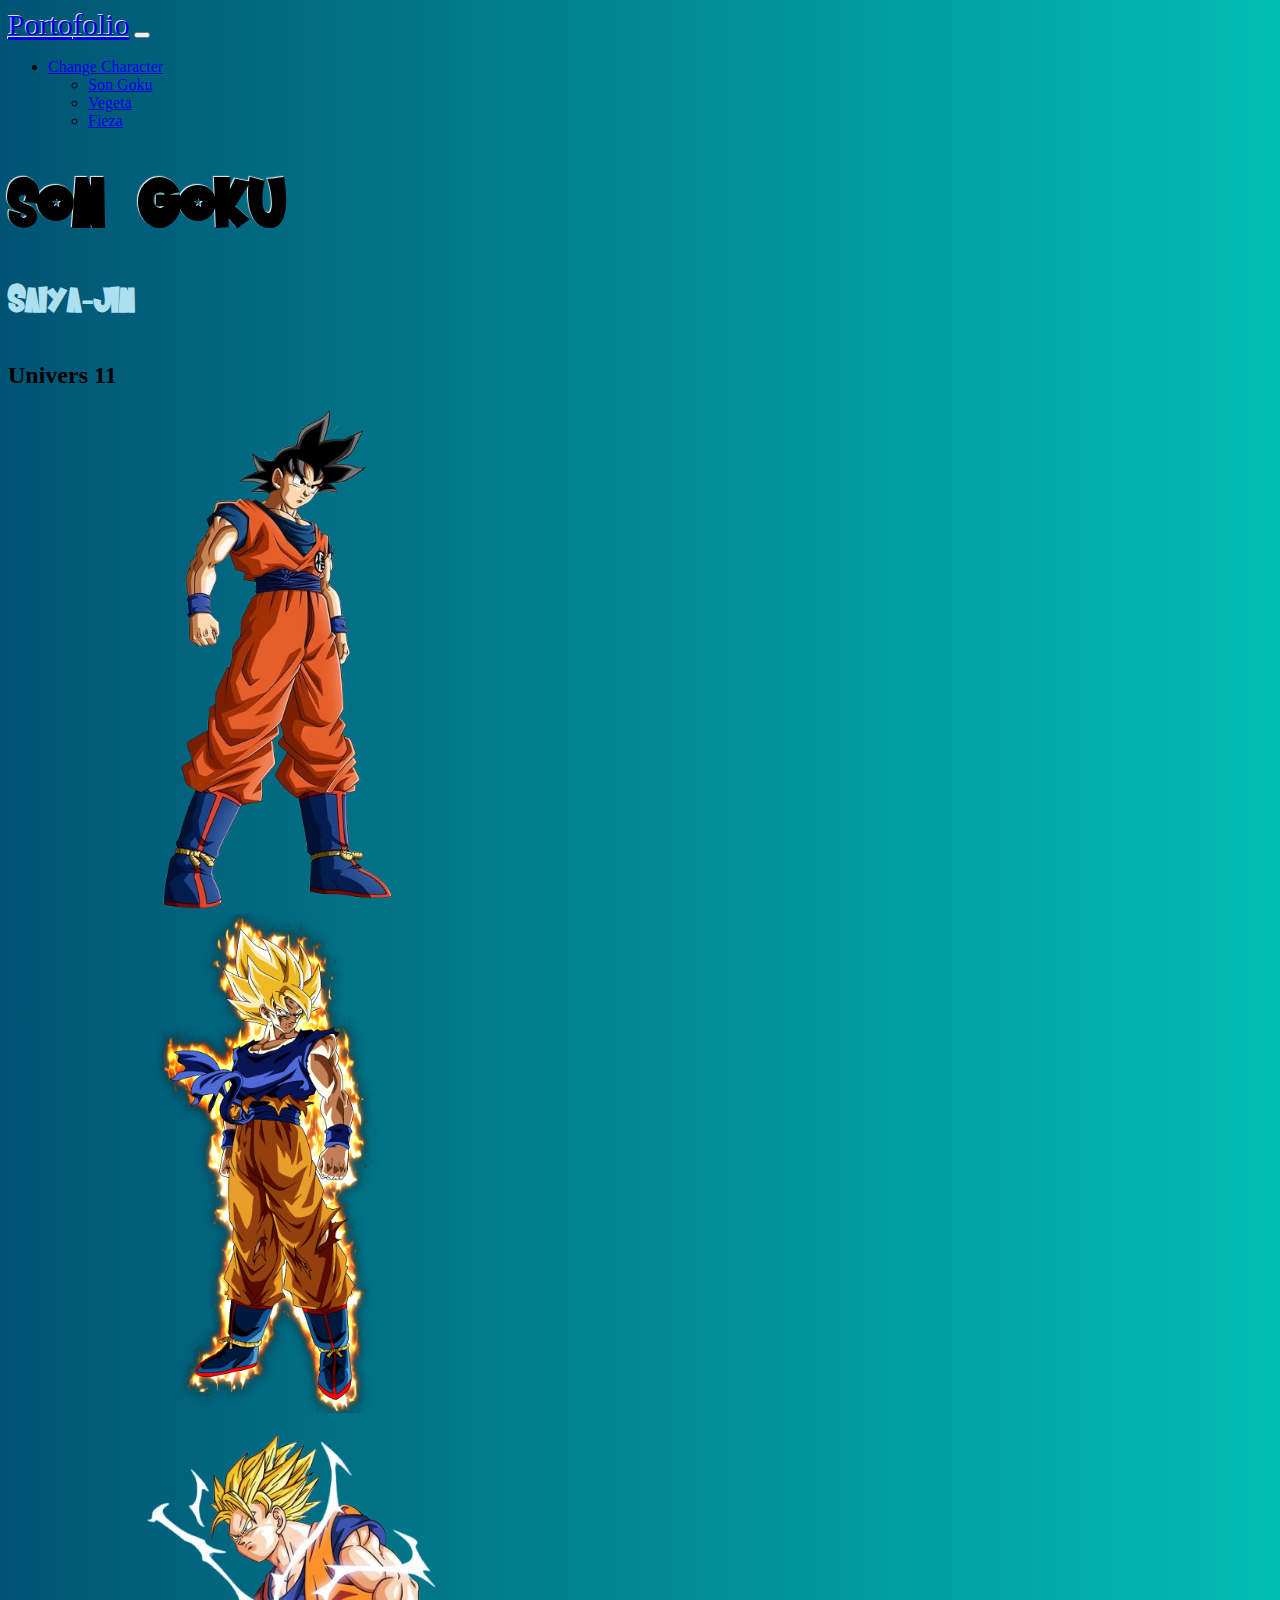
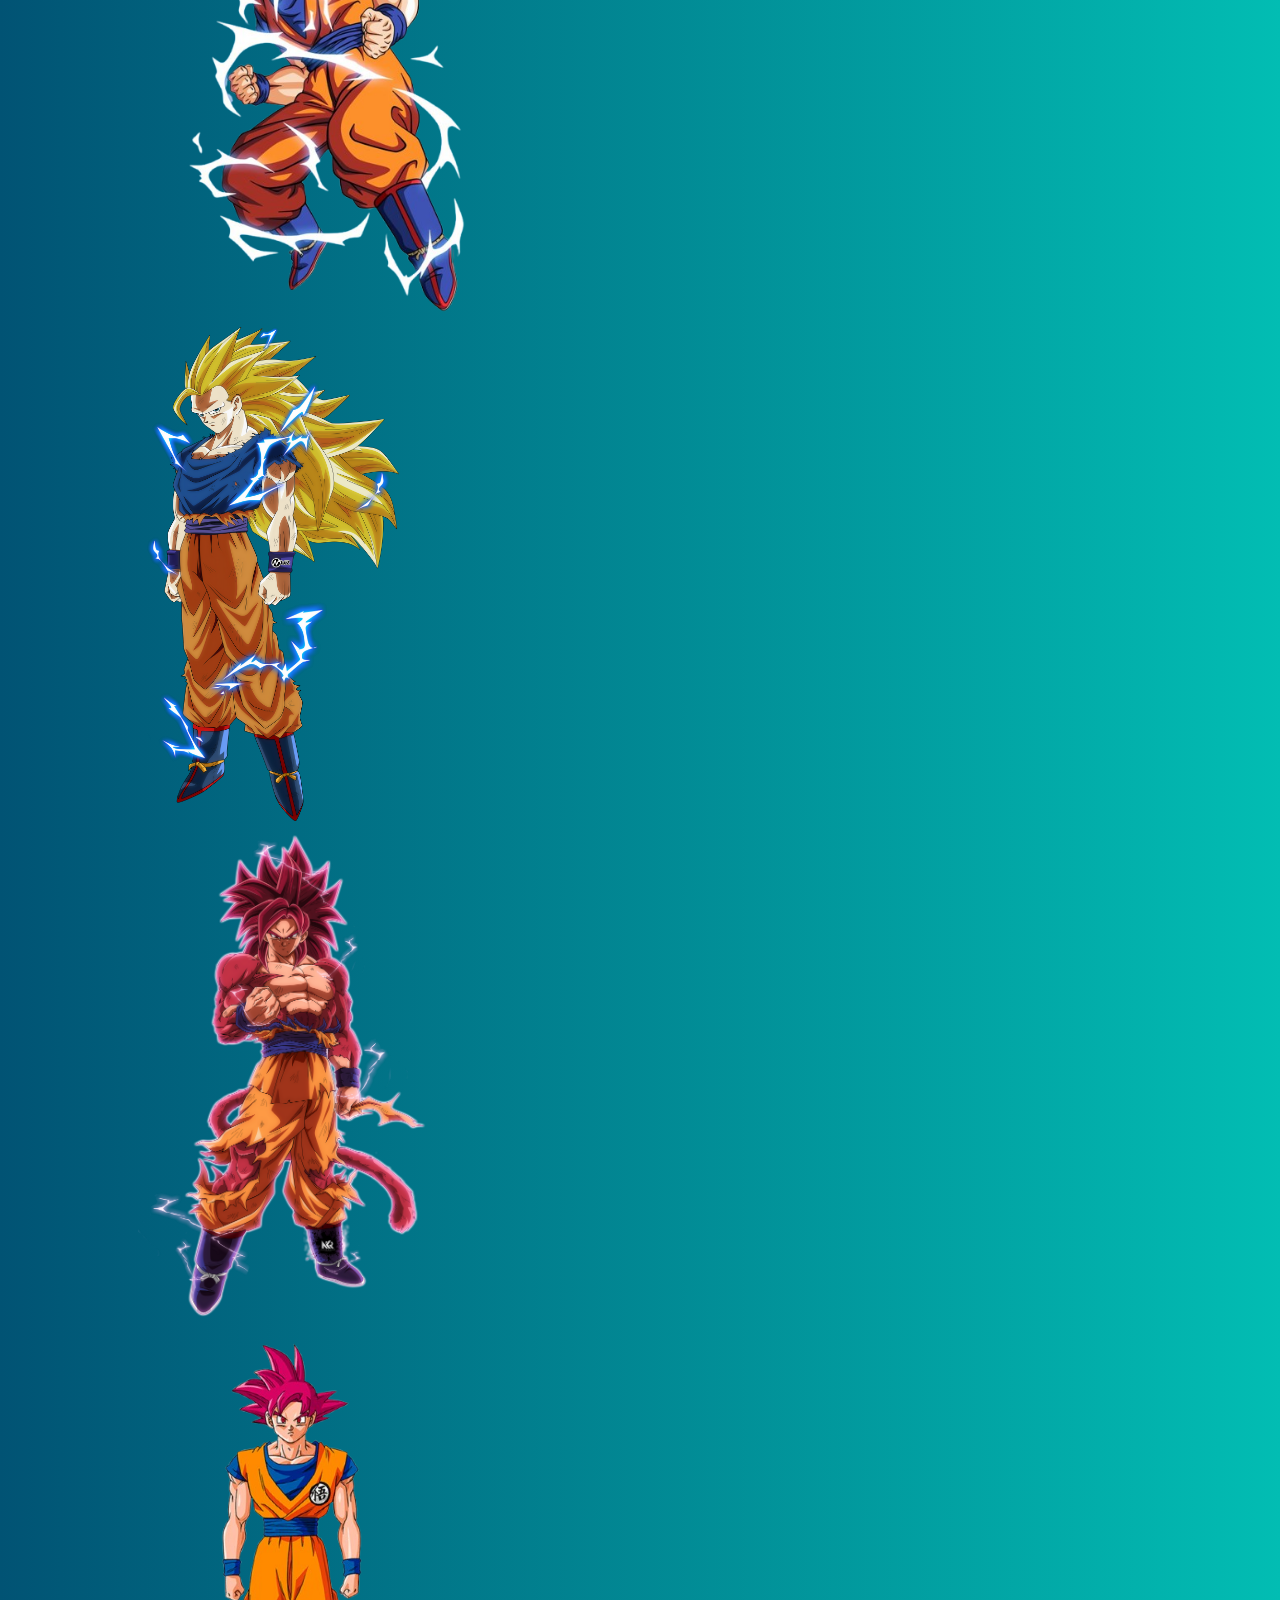
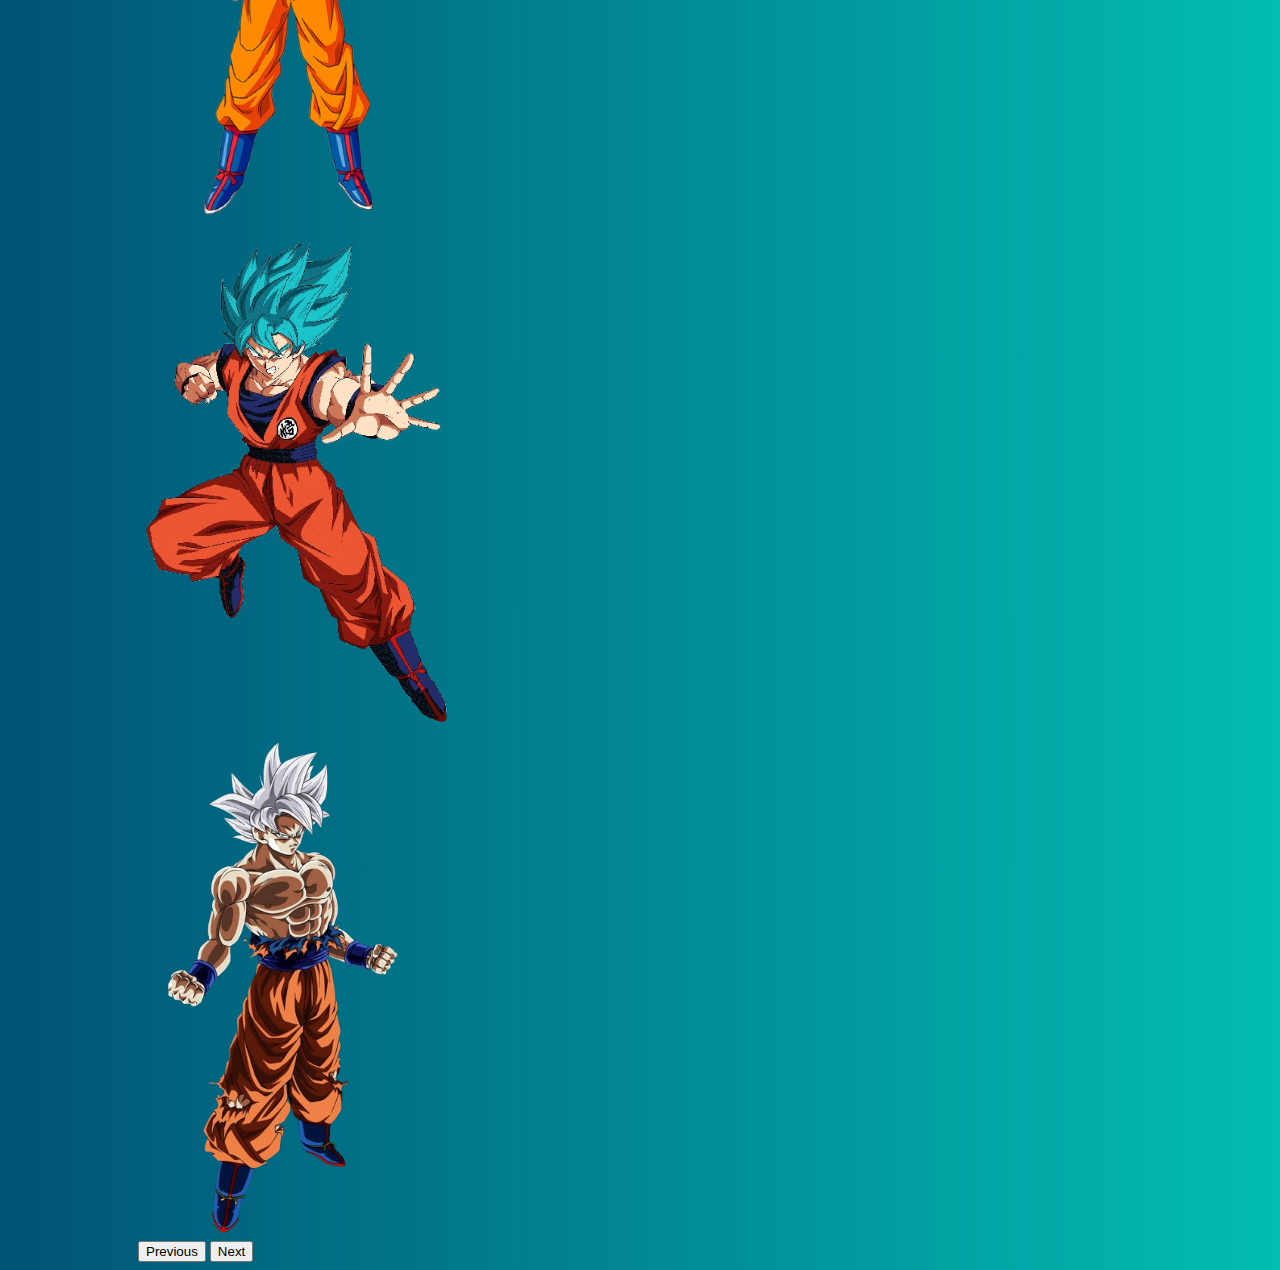
<file: index.html>
<!DOCTYPE html>
<html lang="en">
  <head>
    <meta charset="utf-8" />
    <meta name="viewport" content="width=device-width, initial-scale=1" />
    <title>Portofolio</title>
    <link
      href="https://cdn.jsdelivr.net/npm/bootstrap@5.3.8/dist/css/bootstrap.min.css"
      rel="stylesheet"
      integrity="sha384-sRIl4kxILFvY47J16cr9ZwB07vP4J8+LH7qKQnuqkuIAvNWLzeN8tE5YBujZqJLB"
      crossorigin="anonymous"
    />
    <link rel="stylesheet" href="style/style.css" />
  </head>

  <body>
    <!-- nav -->
    <nav class="navbar navbar-expand-lg px-5" data-bs-theme="dark">
      <div class="container-fluid">
        <a class="navbar-brand text-warning" href="#"
          >Porto<span class="text-danger">folio</span></a
        >
        <button
          class="navbar-toggler"
          type="button"
          data-bs-toggle="collapse"
          data-bs-target="#navbarSupportedContent"
          aria-controls="navbarSupportedContent"
          aria-expanded="false"
          aria-label="Toggle navigation"
        >
          <span class="navbar-toggler-icon"></span>
        </button>
      </div>
      <div class="collapse navbar-collapse" id="navbarSupportedContent">
        <ul class="navbar-nav me-auto mb-2 mb-lg-0">
          <li class="nav-item dropdown bg-info rounded-5">
            <a
              class="nav-link dropdown-toggle text-light"
              href="#"
              role="button"
              data-bs-toggle="dropdown"
              aria-expanded="false"
            >
              Change Character
            </a>
            <ul class="dropdown-menu">
              <li><a class="dropdown-item" href="/">Son Goku</a></li>
              <li><a class="dropdown-item" href="/vegeta.html">Vegeta</a></li>
              <li><a class="dropdown-item" href="/frieza.html">Fieza</a></li>
            </ul>
          </li>
        </ul>
      </div>
    </nav>
    <!-- end nav -->

    <!-- header -->
    <div class="container text-center">
      <div class="row align-items-center py-1">
        <div class="col-12 col-lg-6">
          <h1 class="goku text-warning">
            SON <span class="text-danger">GOKU</span>
          </h1>
          <h3 class="saiya">Saiya-jin</h3>
          <h2 class="text-light">Univers 11</h2>
        </div>
        <div class="col-12 col-lg-6 crl">
          <div id="carouselExample" class="carousel slide">
            <div class="carousel-inner">
              <div class="carousel-item active">
                <img
                  src="img/goku/base.png"
                  class="d-block w-100"
                  alt="base"
                  height="500px"
                />
              </div>
              <div class="carousel-item">
                <img
                  src="img/goku/ssj1.png"
                  class="d-block w-100"
                  alt="ssj1"
                  height="500px"
                />
              </div>
              <div class="carousel-item">
                <img
                  src="img/goku/ssj2.png"
                  class="d-block w-100"
                  alt="ssj2"
                  height="500px"
                />
              </div>
              <div class="carousel-item">
                <img
                  src="img/goku/ssj3.png"
                  class="d-block w-100"
                  alt="ssj3"
                  height="500px"
                />
              </div>
              <div class="carousel-item">
                <img
                  src="img/goku/ssj4.png"
                  class="d-block w-100"
                  alt="ssj4"
                  height="500px"
                />
              </div>
              <div class="carousel-item">
                <img
                  src="img/goku/ssjg.png"
                  class="d-block w-100"
                  alt="ssjg"
                  height="500px"
                />
              </div>
              <div class="carousel-item">
                <img
                  src="img/goku/ssjblue.png"
                  class="d-block w-100"
                  alt="ssj"
                  height="500px"
                />
              </div>
              <div class="carousel-item">
                <img
                  src="img/goku/ultra.png"
                  class="d-block w-100"
                  alt="ultra"
                  height="500px"
                />
              </div>
            </div>
            <button
              class="carousel-control-prev"
              type="button"
              data-bs-target="#carouselExample"
              data-bs-slide="prev"
            >
              <span
                class="carousel-control-prev-icon"
                aria-hidden="true"
              ></span>
              <span class="visually-hidden">Previous</span>
            </button>
            <button
              class="carousel-control-next"
              type="button"
              data-bs-target="#carouselExample"
              data-bs-slide="next"
            >
              <span
                class="carousel-control-next-icon"
                aria-hidden="true"
              ></span>
              <span class="visually-hidden">Next</span>
            </button>
          </div>
          <!-- <img src="img/pp-fix.png" alt="" width="300px" /> -->
        </div>
      </div>
    </div>
    <!-- header end -->

    <script
      src="https://cdn.jsdelivr.net/npm/bootstrap@5.3.8/dist/js/bootstrap.bundle.min.js"
      integrity="sha384-FKyoEForCGlyvwx9Hj09JcYn3nv7wiPVlz7YYwJrWVcXK/BmnVDxM+D2scQbITxI"
      crossorigin="anonymous"
    ></script>
  </body>
</html>
</file>
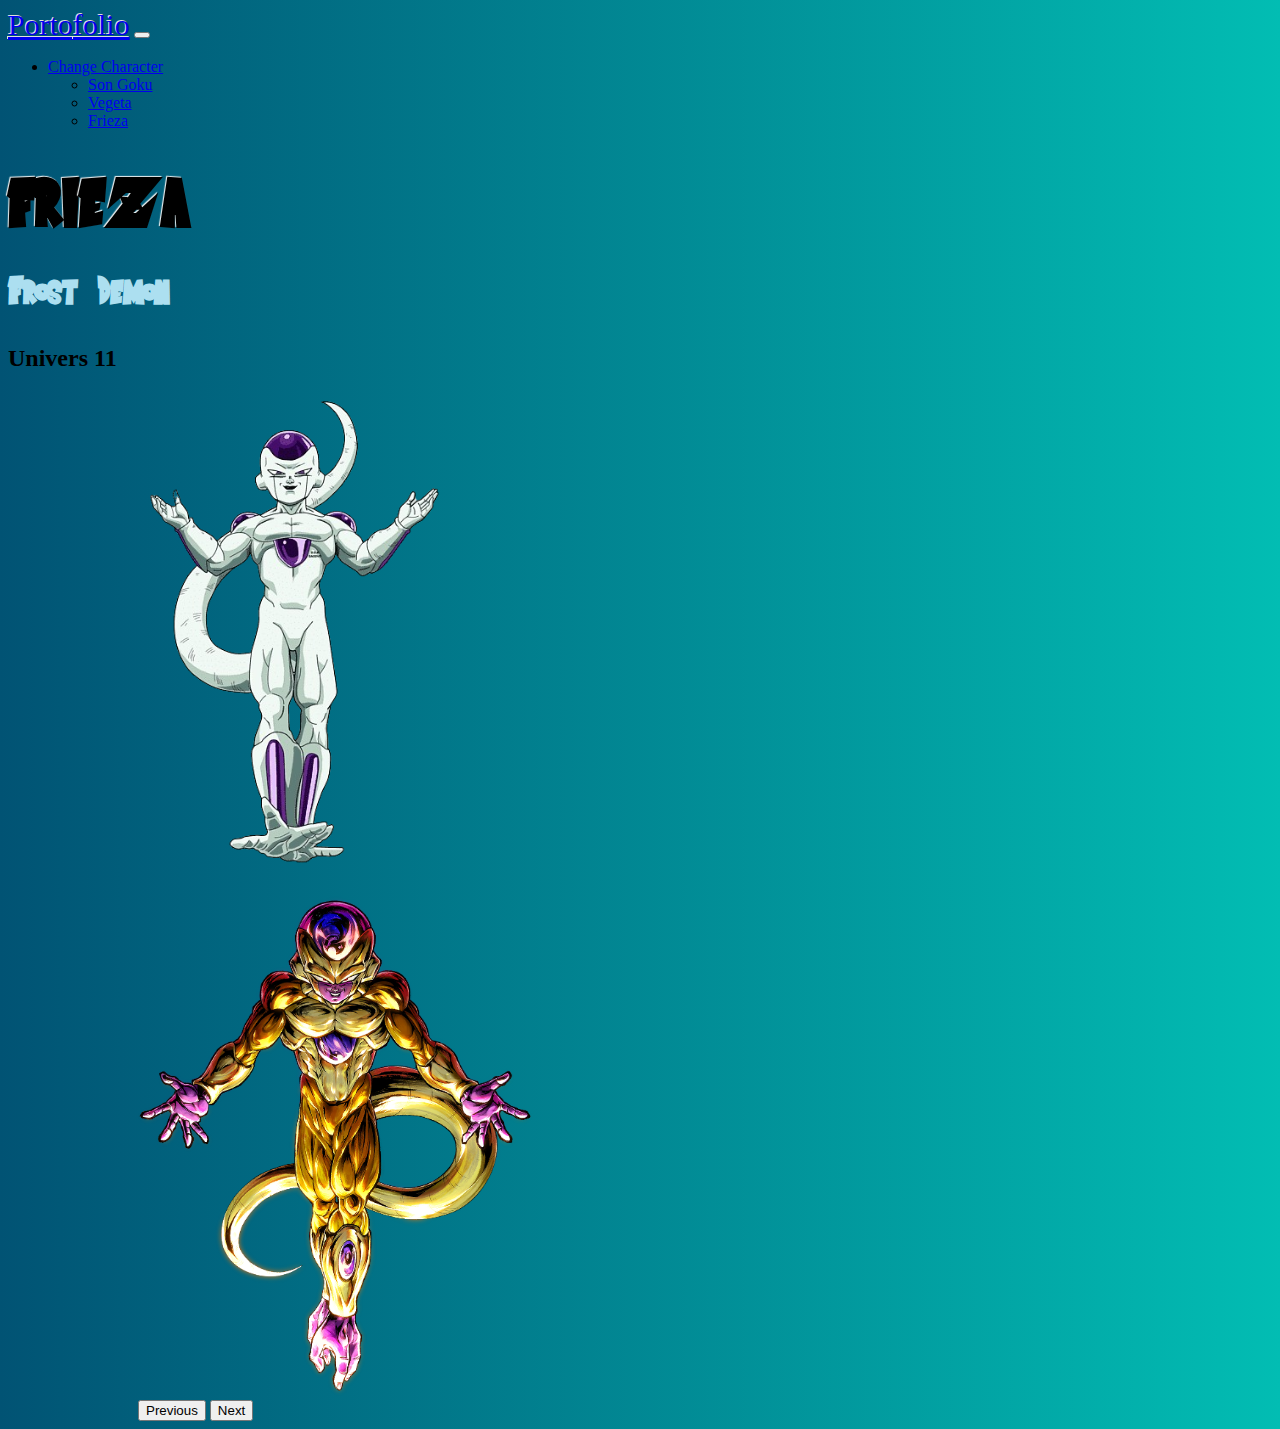
<file: frieza.html>
<!DOCTYPE html>
<html lang="en">
  <head>
    <meta charset="utf-8" />
    <meta name="viewport" content="width=device-width, initial-scale=1" />
    <title>Portofolio</title>
    <link
      href="https://cdn.jsdelivr.net/npm/bootstrap@5.3.8/dist/css/bootstrap.min.css"
      rel="stylesheet"
      integrity="sha384-sRIl4kxILFvY47J16cr9ZwB07vP4J8+LH7qKQnuqkuIAvNWLzeN8tE5YBujZqJLB"
      crossorigin="anonymous"
    />
    <link rel="stylesheet" href="style/style.css" />
  </head>

  <body>
    <!-- nav -->
    <nav class="navbar navbar-expand-lg px-5" data-bs-theme="dark">
      <div class="container-fluid">
        <a class="navbar-brand text-warning" href="#"
          >Porto<span class="text-danger">folio</span></a
        >
        <button
          class="navbar-toggler"
          type="button"
          data-bs-toggle="collapse"
          data-bs-target="#navbarSupportedContent"
          aria-controls="navbarSupportedContent"
          aria-expanded="false"
          aria-label="Toggle navigation"
        >
          <span class="navbar-toggler-icon"></span>
        </button>
      </div>
      <div class="collapse navbar-collapse" id="navbarSupportedContent">
        <ul class="navbar-nav me-auto mb-2 mb-lg-0">
          <li class="nav-item dropdown bg-info rounded-5">
            <a
              class="nav-link dropdown-toggle text-light"
              href="#"
              role="button"
              data-bs-toggle="dropdown"
              aria-expanded="false"
            >
              Change Character
            </a>
            <ul class="dropdown-menu">
              <li><a class="dropdown-item" href="/">Son Goku</a></li>
              <li><a class="dropdown-item" href="/vegeta.html">Vegeta</a></li>
              <li><a class="dropdown-item" href="/frieza.html">Frieza</a></li>
            </ul>
          </li>
        </ul>
      </div>
    </nav>
    <!-- end nav -->

    <!-- header -->
    <div class="container text-center">
      <div class="row align-items-center py-1">
        <div class="col-12 col-lg-6">
          <h1 class="goku text-warning">
            FRI<span class="text-danger">EZA</span>
          </h1>
          <h3 class="saiya">Frost Demon</h3>
          <h2 class="text-light">Univers 11</h2>
        </div>
        <div class="col-12 col-lg-6 crl">
          <div id="carouselExample" class="carousel slide">
            <div class="carousel-inner">
              <div class="carousel-item active">
                <img
                  src="img/frieza/base.png"
                  class="d-block w-100"
                  alt="base"
                  height="500px"
                />
              </div>
              <div class="carousel-item">
                <img
                  src="img/frieza/golden2.png"
                  class="d-block w-100"
                  alt="golden"
                  height="500px"
                />
              </div>
            </div>
            <button
              class="carousel-control-prev"
              type="button"
              data-bs-target="#carouselExample"
              data-bs-slide="prev"
            >
              <span
                class="carousel-control-prev-icon"
                aria-hidden="true"
              ></span>
              <span class="visually-hidden">Previous</span>
            </button>
            <button
              class="carousel-control-next"
              type="button"
              data-bs-target="#carouselExample"
              data-bs-slide="next"
            >
              <span
                class="carousel-control-next-icon"
                aria-hidden="true"
              ></span>
              <span class="visually-hidden">Next</span>
            </button>
          </div>
          <!-- <img src="img/pp-fix.png" alt="" width="300px" /> -->
        </div>
      </div>
    </div>
    <!-- header end -->

    <script
      src="https://cdn.jsdelivr.net/npm/bootstrap@5.3.8/dist/js/bootstrap.bundle.min.js"
      integrity="sha384-FKyoEForCGlyvwx9Hj09JcYn3nv7wiPVlz7YYwJrWVcXK/BmnVDxM+D2scQbITxI"
      crossorigin="anonymous"
    ></script>
  </body>
</html>
</file>
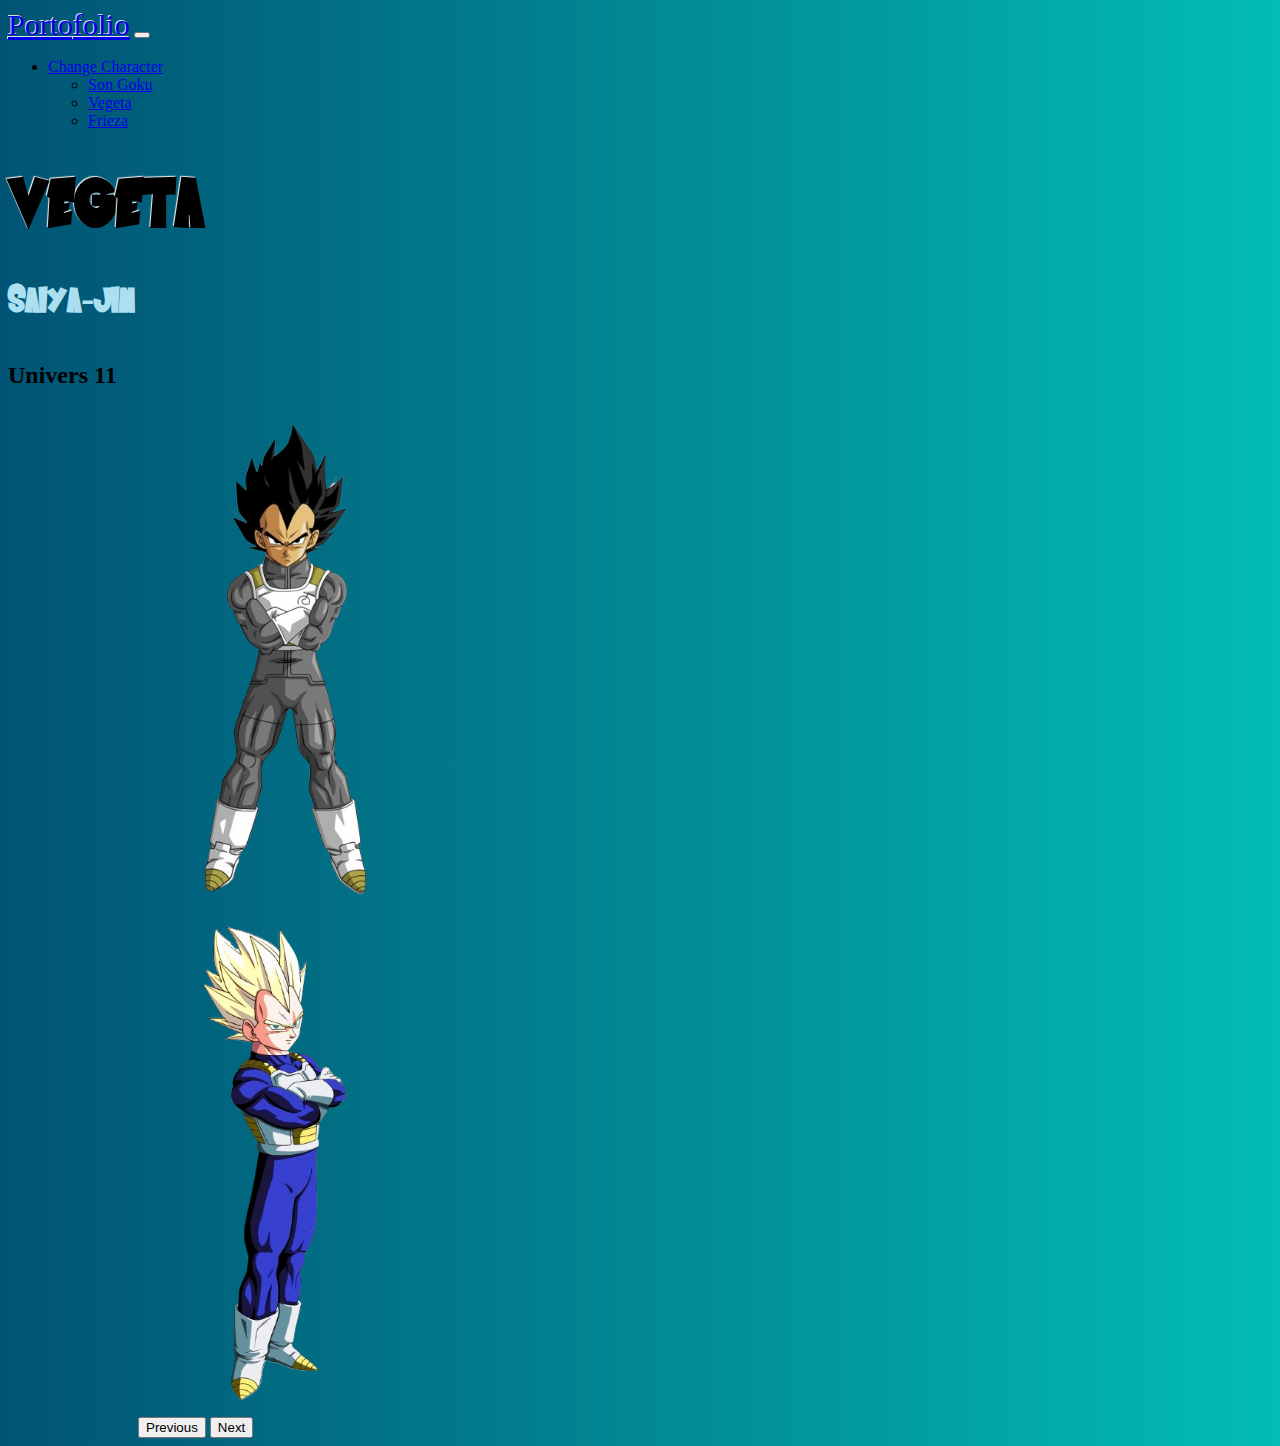
<file: vegeta.html>
<!DOCTYPE html>
<html lang="en">
  <head>
    <meta charset="utf-8" />
    <meta name="viewport" content="width=device-width, initial-scale=1" />
    <title>Portofolio</title>
    <link
      href="https://cdn.jsdelivr.net/npm/bootstrap@5.3.8/dist/css/bootstrap.min.css"
      rel="stylesheet"
      integrity="sha384-sRIl4kxILFvY47J16cr9ZwB07vP4J8+LH7qKQnuqkuIAvNWLzeN8tE5YBujZqJLB"
      crossorigin="anonymous"
    />
    <link rel="stylesheet" href="style/style.css" />
  </head>

  <body>
    <!-- nav -->
    <nav class="navbar navbar-expand-lg px-5" data-bs-theme="dark">
      <div class="container-fluid">
        <a class="navbar-brand text-warning" href="#"
          >Porto<span class="text-danger">folio</span></a
        >
        <button
          class="navbar-toggler"
          type="button"
          data-bs-toggle="collapse"
          data-bs-target="#navbarSupportedContent"
          aria-controls="navbarSupportedContent"
          aria-expanded="false"
          aria-label="Toggle navigation"
        >
          <span class="navbar-toggler-icon"></span>
        </button>
      </div>
      <div class="collapse navbar-collapse" id="navbarSupportedContent">
        <ul class="navbar-nav me-auto mb-2 mb-lg-0">
          <li class="nav-item dropdown bg-info rounded-5">
            <a
              class="nav-link dropdown-toggle text-light"
              href="#"
              role="button"
              data-bs-toggle="dropdown"
              aria-expanded="false"
            >
              Change Character
            </a>
            <ul class="dropdown-menu">
              <li><a class="dropdown-item" href="/">Son Goku</a></li>
              <li><a class="dropdown-item" href="/vegeta.html">Vegeta</a></li>
              <li><a class="dropdown-item" href="/frieza.html">Frieza</a></li>
            </ul>
          </li>
        </ul>
      </div>
    </nav>
    <!-- end nav -->

    <!-- header -->
    <div class="container text-center">
      <div class="row align-items-center py-1">
        <div class="col-12 col-lg-6">
          <h1 class="goku text-light">
            VEG<span class="text-danger">ETA</span>
          </h1>
          <h3 class="saiya">Saiya-jin</h3>
          <h2 class="text-light">Univers 11</h2>
        </div>
        <div class="col-12 col-lg-6 crl">
          <div id="carouselExample" class="carousel slide">
            <div class="carousel-inner">
              <div class="carousel-item active">
                <img
                  src="img/vegeta/base.png"
                  class="d-block w-100"
                  alt="base"
                  height="500px"
                />
              </div>
              <div class="carousel-item">
                <img
                  src="img/vegeta/ssj1.png"
                  class="d-block w-100"
                  alt="ssj1"
                  height="500px"
                />
              </div>
            </div>
            <button
              class="carousel-control-prev"
              type="button"
              data-bs-target="#carouselExample"
              data-bs-slide="prev"
            >
              <span
                class="carousel-control-prev-icon"
                aria-hidden="true"
              ></span>
              <span class="visually-hidden">Previous</span>
            </button>
            <button
              class="carousel-control-next"
              type="button"
              data-bs-target="#carouselExample"
              data-bs-slide="next"
            >
              <span
                class="carousel-control-next-icon"
                aria-hidden="true"
              ></span>
              <span class="visually-hidden">Next</span>
            </button>
          </div>
          <!-- <img src="img/pp-fix.png" alt="" width="300px" /> -->
        </div>
      </div>
    </div>
    <!-- header end -->

    <script
      src="https://cdn.jsdelivr.net/npm/bootstrap@5.3.8/dist/js/bootstrap.bundle.min.js"
      integrity="sha384-FKyoEForCGlyvwx9Hj09JcYn3nv7wiPVlz7YYwJrWVcXK/BmnVDxM+D2scQbITxI"
      crossorigin="anonymous"
    ></script>
  </body>
</html>
</file>
<file: style/style.css>
@font-face {
  font-family: 'MyFont'; /* nama bebas */
  src: url('/font/Saiyan-Sans.ttf') format('truetype');
  font-weight: normal;
  font-style: normal;
}

body {
  background: linear-gradient(90deg, #015374, #02bdb3);
}

.navbar-brand {
  font-size: 30px;
  text-shadow: -1px -1px 0 rgb(224, 222, 222);
}

.goku {
  font-family: MyFont;
  text-shadow: -1px -1px 1px rgb(238, 240, 240);
  font-size: 70px;
}

.saiya {
  font-family: MyFont;
  color: rgb(172, 223, 240);
  font-size: 40px;
}

.crl {
  padding-left: 130px;
  padding-right: 130px;
}

img:hover {
  filter: drop-shadow(-2px -1px 12px rgba(243, 241, 241, 0.5));
  scale: 103%;
  transition: all 0.5s ease-in-out;
  cursor: pointer;
}

@media (max-width: 992px) {
  .crl {
    padding-left: 200px;
    padding-right: 200px;
  }
}

@media (max-width: 768px) {
  .crl {
    padding-left: 140px;
    padding-right: 140px;
  }
}

@media (max-width: 576px) {
  img {
    margin-top: 6px;
  }

  .crl {
    padding-left: 120px;
    padding-right: 120px;
  }
}
</file>
